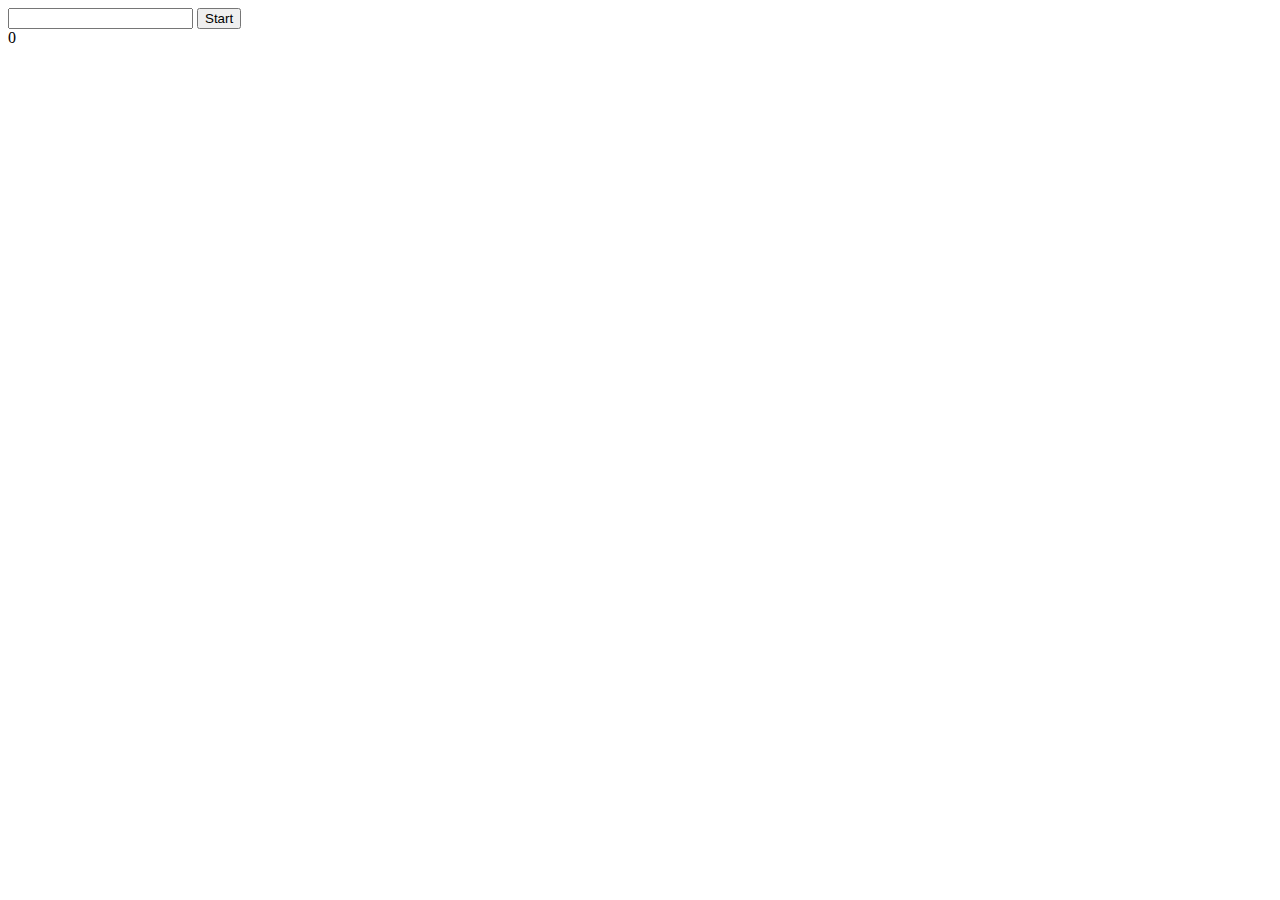
<file: 1 task/index.html>
<!DOCTYPE html>
<html lang="en">
  <head>
    <meta charset="UTF-8" />
    <meta http-equiv="X-UA-Compatible" content="IE=edge" />
    <meta name="viewport" content="width=device-width, initial-scale=1.0" />
    <title>Timer</title>
    <script defer src="./script.js"></script>
  </head>
  <body>
    <input class="input" id="input" type="number" />
    <button class="button" id="button">Start</button>
    <div class="score" id="score">0</div>
  </body>
</html>
</file>
